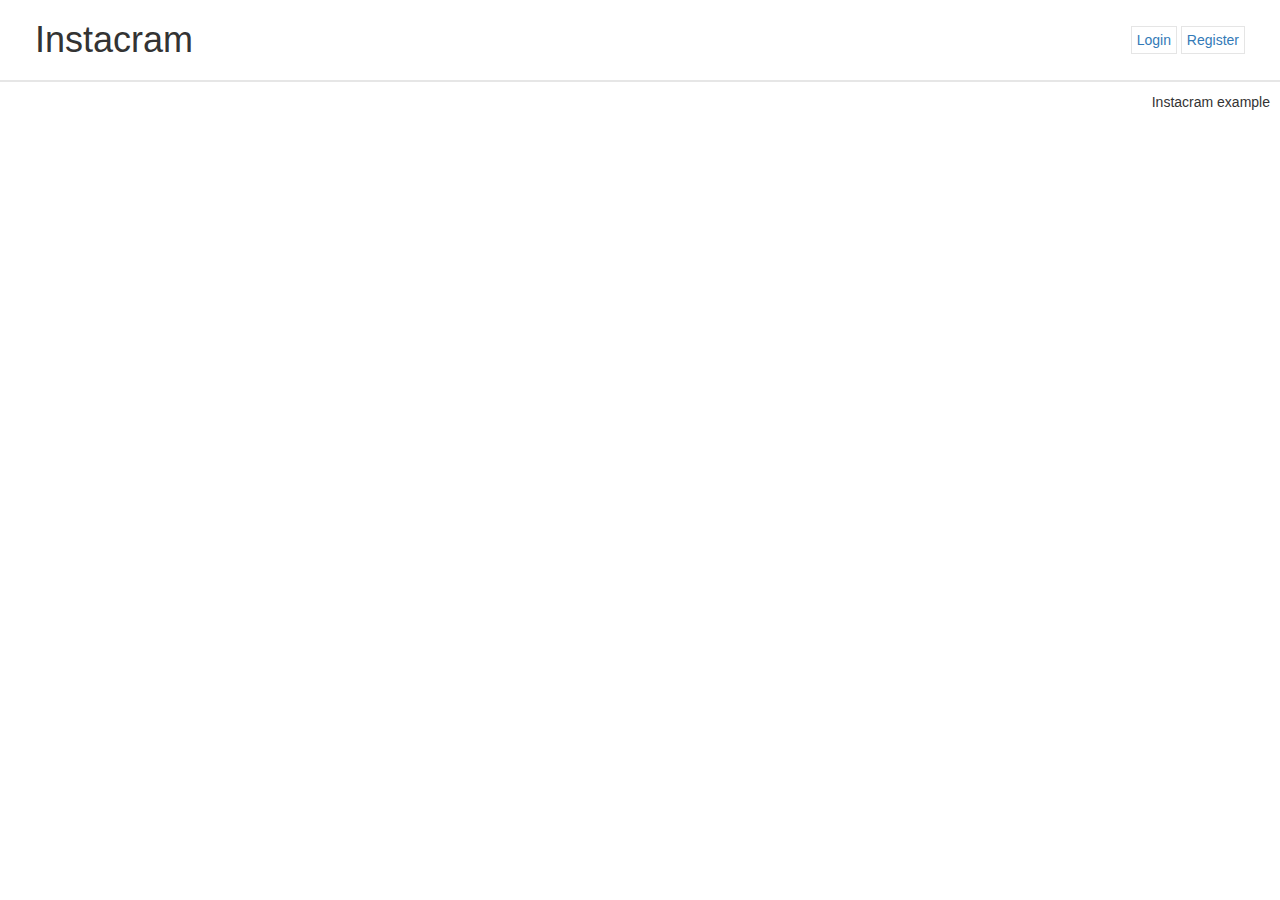
<file: frontend/index.html>
<!DOCTYPE html>
<html>
<head>
    <meta charset="utf-8" />
    <meta http-equiv="X-UA-Compatible" content="IE=edge">
    <title>Instacram</title>
    <meta name="viewport" content="width=device-width, initial-scale=1">
    <!-- You can add your styles and scripts here -->
    <link rel="stylesheet" type="text/css" media="screen" href="styles/provided.css" />
    <link rel="stylesheet" href="https://maxcdn.bootstrapcdn.com/bootstrap/3.3.7/css/bootstrap.min.css" integrity="sha384-BVYiiSIFeK1dGmJRAkycuHAHRg32OmUcww7on3RYdg4Va+PmSTsz/K68vbdEjh4u" crossorigin="anonymous">
    <script type="module" src="src/helpers.js"></script>
    <script type="module" src="src/helpers.js"></script>
    <script type="module" src="src/api.js"></script>
</head>
<body>
    <!-- This is an example app structure --> 
    <header class='banner'>
        <h1>Instacram</h1>
        <ul class='nav-bar'>
            <li class="nav-item" id='followBar'><input type="text" id='add_follow'/><span class='top_input' id='followButton'>Follow</span></li>
            <li class="nav-item" id='unfollowBar'><input type="text" id='remove_follow'/><span class='top_input' id='unfollowButton'>Unfollow</span></li>
            <li class='nav-item' id="newPostButton"><a href="/upload" id="newPost">New Post</a></li>
            <li class='nav-item' id="userButton"><a href="/login" id="curr_user">Login</a></li>
            <li class='nav-item' id="registerButton"><a href="/register">Register</a></li>
            <li class='nav-item' id="updateButton"><a href="/update">Update account</a></li>
            <li class='nav-item' id="logoutButton"><a href="/index">Logout</a></li>
        </ul>
    </header>
    <main role='main'>
        <!-- app goes here --> 
        <div id='large-feed'>
            <!-- inject feed data -->
        </div>
        <!-- credit to https://www.youtube.com/watch?v=6-BwQ21nA54 -->
        <div id="modalWindow"> 
            <div>
                <a href="#close">Close</a><br>
                <ul id='modalContent'>
                  
                </ul>
            </div>
        </div>
    </main>
    <footer>
        <p>Instacram example</p>
    </footer>
    <script type="module" src="src/main.js"></script>
</body>
</html>
</file>
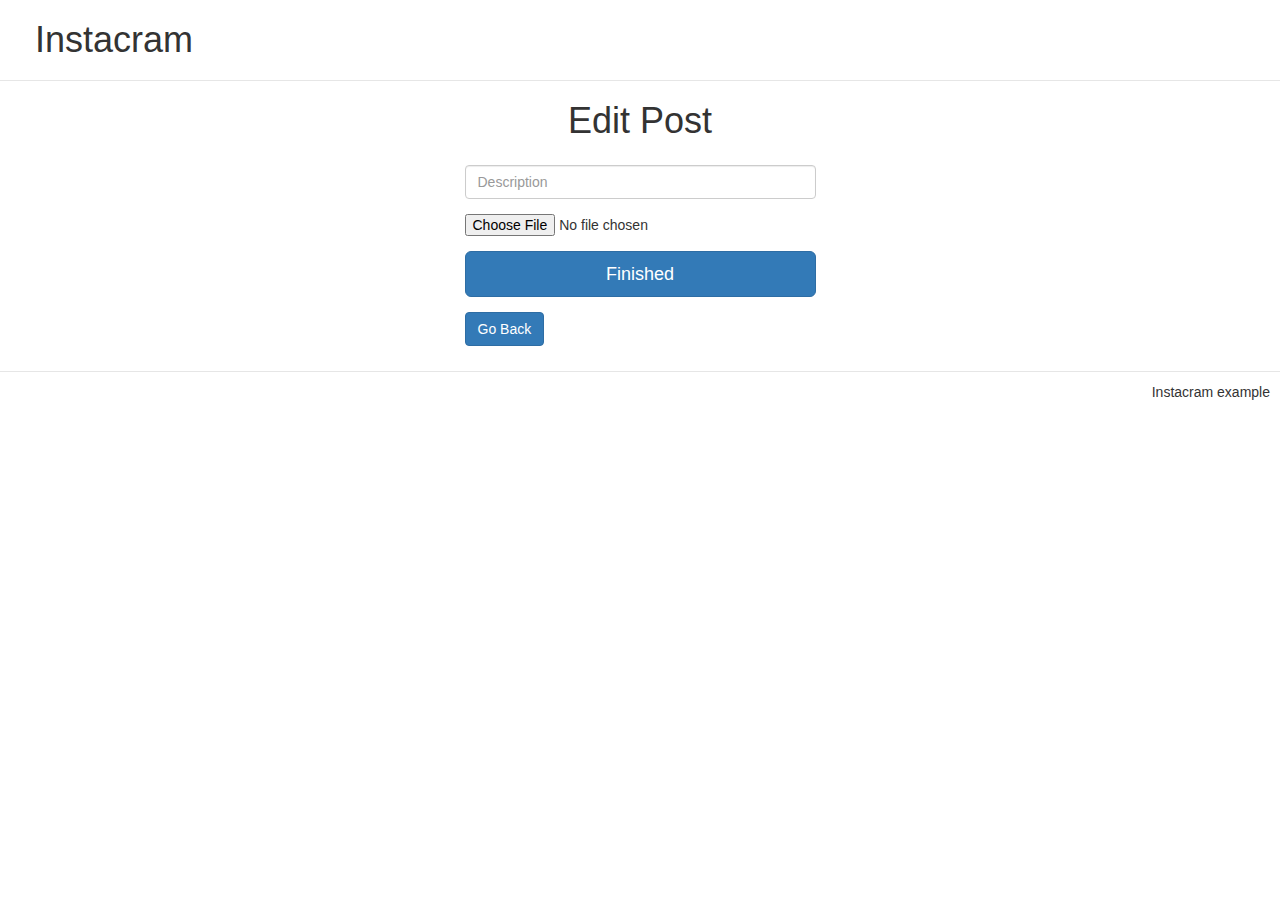
<file: frontend/edit.html>
<!DOCTYPE html>
<html>
<head>
    <meta charset="utf-8" />
    <meta http-equiv="X-UA-Compatible" content="IE=edge">
    <title>Instacram</title>
    <meta name="viewport" content="width=device-width, initial-scale=1">
    <!-- You can add your styles and scripts here -->
    <link rel="stylesheet" type="text/css" media="screen" href="styles/provided.css" />
    <link rel="stylesheet" href="https://maxcdn.bootstrapcdn.com/bootstrap/3.3.7/css/bootstrap.min.css" integrity="sha384-BVYiiSIFeK1dGmJRAkycuHAHRg32OmUcww7on3RYdg4Va+PmSTsz/K68vbdEjh4u" crossorigin="anonymous">
    <script type="module" src="src/helpers.js"></script>
    <script type="module" src="src/api.js"></script>
</head>
<body>
    <!-- This is an example app structure --> 
    <header class='banner'>
        <h1>Instacram</h1>
    </header>
    <main role='main'>
        <div class="container">
            <div class="row">
                <h1 style="text-align: center">Edit Post</h1>
                <h4 style="text-align: center" id=status></h4>
                <div style="width: 30%; margin: 25px auto;">
                        <div class="form-group">
                            <input class="form-control" type="text" name="description" id='edit_description' placeholder="Description">
                        </div>
                        <div class="form-group">
                            <input type="file" id='edit_imgsrc'/>
                        </div>
                        <div class="form-group">
                            <button class="btn btn-lg btn-primary btn-block" id="editFinishedButton">Finished</button>
                        </div>
                    <!-- </form> -->
                    <a href="/" class="btn btn-primary">Go Back</a>
                </div>
            </div>
        </div>
    </main>
    <footer>
        <p>Instacram example</p>
    </footer>
    <script type="module" src="src/main.js"></script>
</body>
</html>
</file>
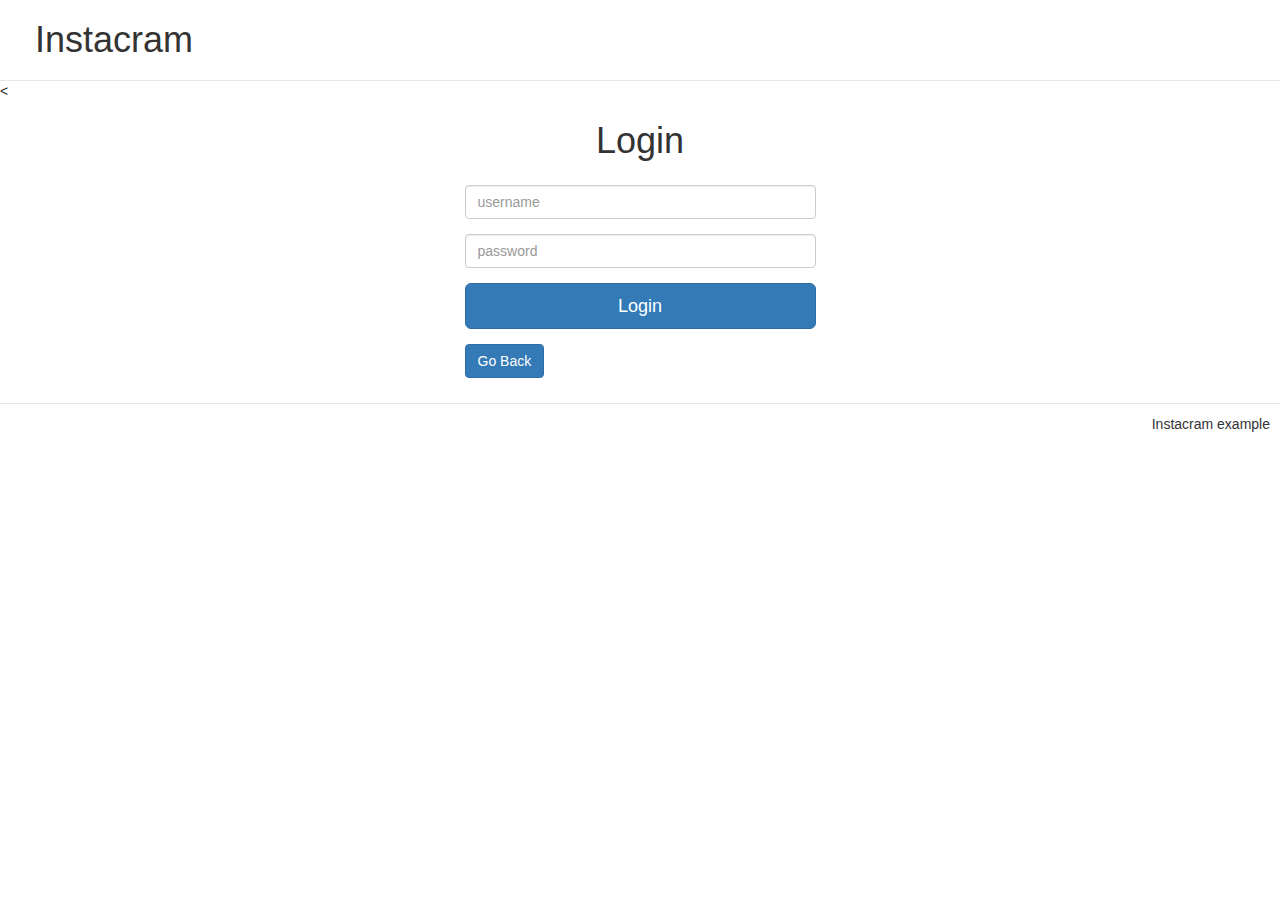
<file: frontend/login.html>
<!DOCTYPE html>
<html>
<head>
    <meta charset="utf-8" />
    <meta http-equiv="X-UA-Compatible" content="IE=edge">
    <title>Instacram</title>
    <meta name="viewport" content="width=device-width, initial-scale=1">
    <!-- You can add your styles and scripts here -->
    <link rel="stylesheet" type="text/css" media="screen" href="styles/provided.css" />
    <link rel="stylesheet" href="https://maxcdn.bootstrapcdn.com/bootstrap/3.3.7/css/bootstrap.min.css" integrity="sha384-BVYiiSIFeK1dGmJRAkycuHAHRg32OmUcww7on3RYdg4Va+PmSTsz/K68vbdEjh4u" crossorigin="anonymous">
    <script type="module" src="src/helpers.js"></script>
    <script type="module" src="src/api.js"></script>
</head>
<body>
    <!-- This is an example app structure --> 
    <header class='banner'>
        <h1>Instacram</h1>
    </header>
    <main role='main'>
        <<div class="container">
            <div class="row">
                <h1 style="text-align: center">Login</h1>
                <h4 style="text-align: center" id=status></h4>
                <div style="width: 30%; margin: 25px auto;">
<!--                     <form id="loginForm"> -->
                        <div class="form-group">
                            <input class="form-control" type="text" name="username" id='usr' placeholder="username">
                        </div>
                        <div class="form-group">
                            <input class="form-control" type="password" name="password" id='password' placeholder="password">
                        </div>
                        <div class="form-group">
                            <button class="btn btn-lg btn-primary btn-block" id="loginButton" onclick="login();">Login</button>
                        </div>
                    <!-- </form> -->
                    <a href="/" class="btn btn-primary">Go Back</a>
                </div>
            </div>
        </div>
    </main>
    <footer>
        <p>Instacram example</p>
    </footer>
    <!-- <script type="module" src="src/main.js"></script> -->
    <script type="text/javascript" src="src/login.js"></script>
</body>
</html>
</file>
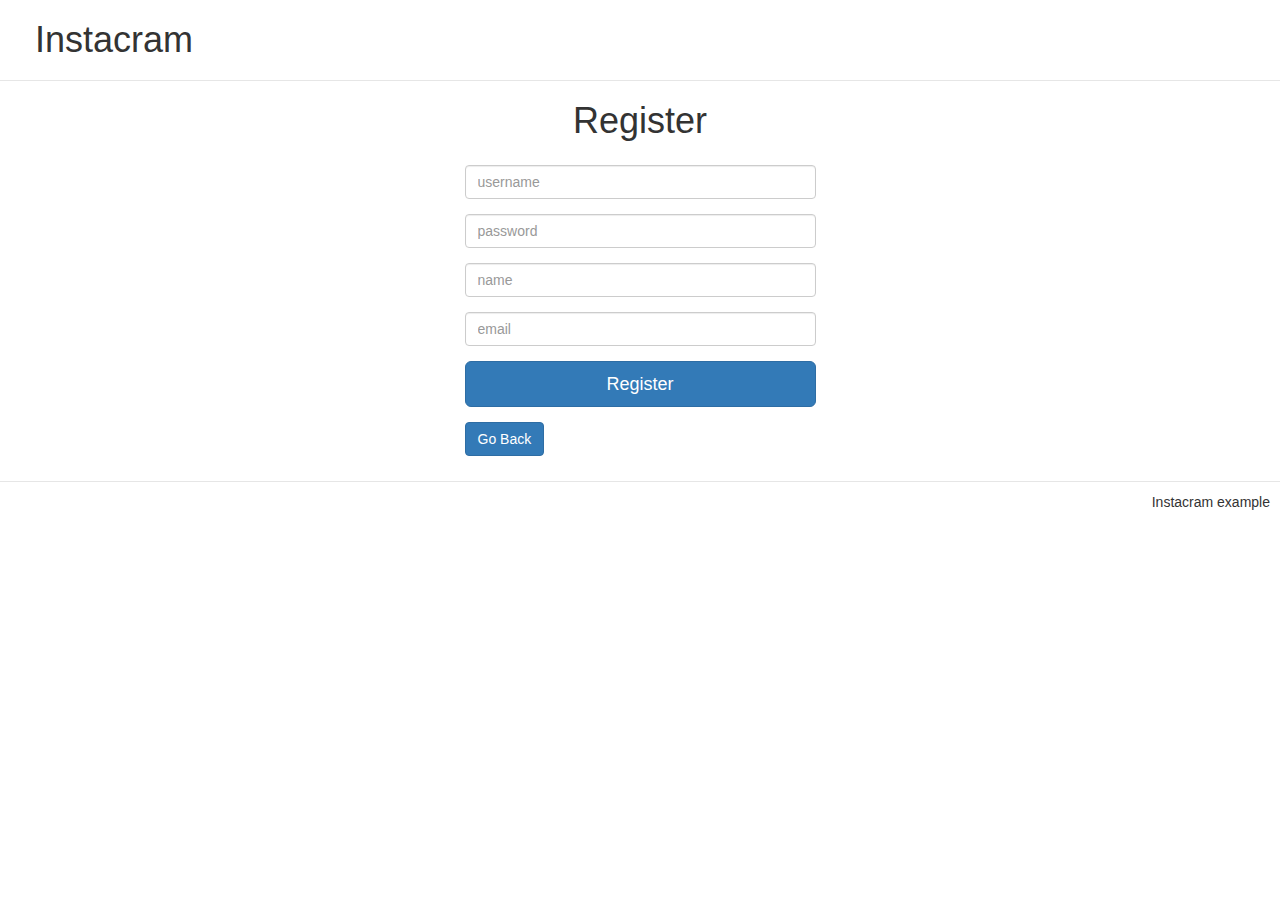
<file: frontend/register.html>
<!DOCTYPE html>
<html>
<head>
    <meta charset="utf-8" />
    <meta http-equiv="X-UA-Compatible" content="IE=edge">
    <title>Instacram</title>
    <meta name="viewport" content="width=device-width, initial-scale=1">
    <!-- You can add your styles and scripts here -->
    <link rel="stylesheet" type="text/css" media="screen" href="styles/provided.css" />
    <link rel="stylesheet" href="https://maxcdn.bootstrapcdn.com/bootstrap/3.3.7/css/bootstrap.min.css" integrity="sha384-BVYiiSIFeK1dGmJRAkycuHAHRg32OmUcww7on3RYdg4Va+PmSTsz/K68vbdEjh4u" crossorigin="anonymous">
    <script type="module" src="src/helpers.js"></script>
    <script type="module" src="src/api.js"></script>
</head>
<body>
    <!-- This is an example app structure --> 
    <header class='banner'>
        <h1>Instacram</h1>
    </header>
    <main role='main'>
        <div class="container">
            <div class="row">
                <h1 style="text-align: center">Register</h1>
                <h4 style="text-align: center" id=status></h4>
                <div style="width: 30%; margin: 25px auto;">
<!--                     <form id="loginForm"> -->
                        <div class="form-group">
                            <input class="form-control" type="text" name="username" id='usr' placeholder="username">
                        </div>
                        <div class="form-group">
                            <input class="form-control" type="password" name="password" id='password' placeholder="password">
                        </div>
                        <div class="form-group">
                            <input class="form-control" type="text" name="name" id='name' placeholder="name">
                        </div>
                        <div class="form-group">
                            <input class="form-control" type="text" name="email" id='email' placeholder="email">
                        </div>
                        <div class="form-group">
                            <button class="btn btn-lg btn-primary btn-block" id="loginButton" onclick="register();">Register</button>
                        </div>
                    <!-- </form> -->
                    <a href="/" class="btn btn-primary">Go Back</a>
                </div>
            </div>
        </div>
    </main>
    <footer>
        <p>Instacram example</p>
    </footer>
    <!-- <script type="module" src="src/main.js"></script> -->
    <script type="text/javascript" src="src/login.js"></script>
</body>
</html>
</file>
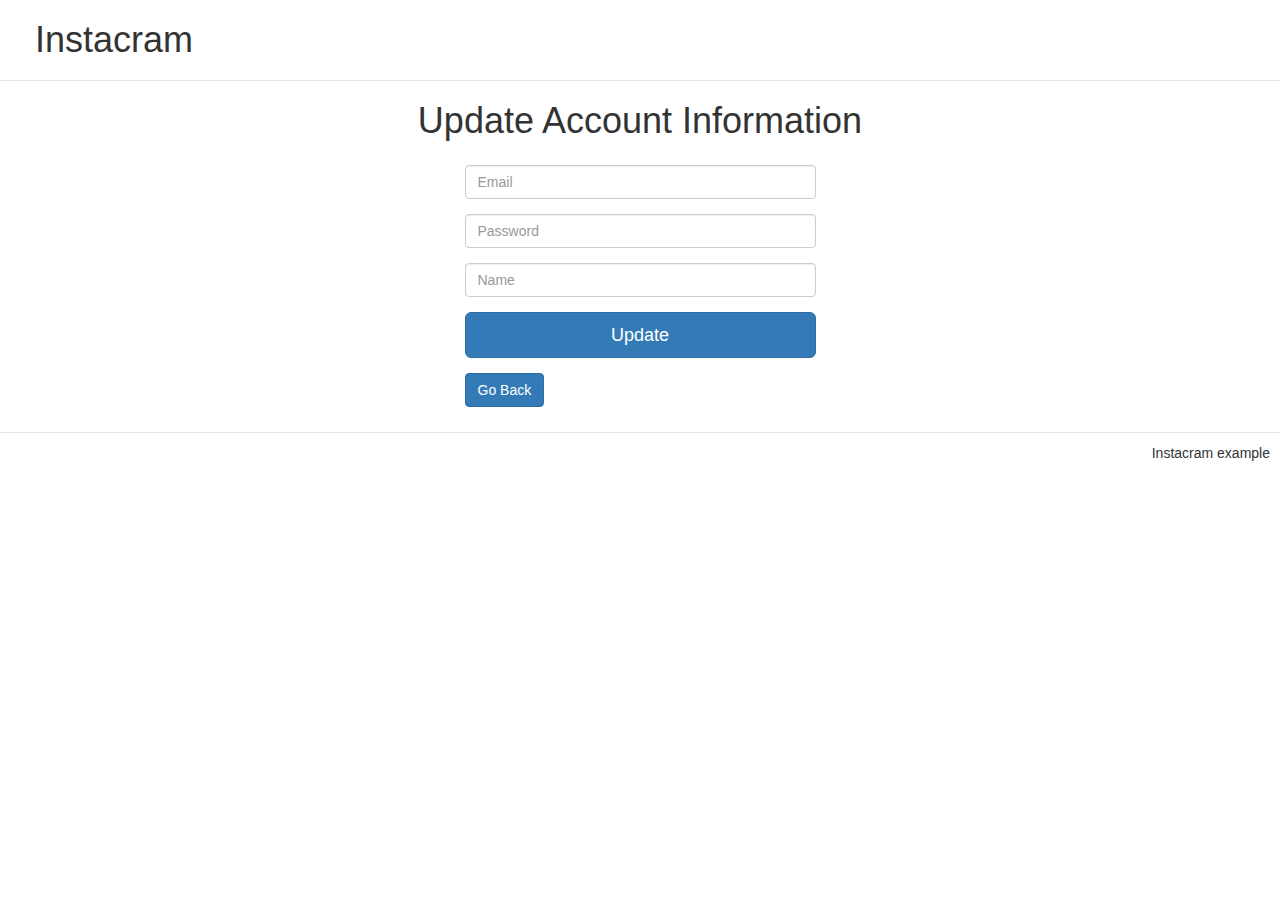
<file: frontend/update.html>
<!DOCTYPE html>
<html>
<head>
    <meta charset="utf-8" />
    <meta http-equiv="X-UA-Compatible" content="IE=edge">
    <title>Instacram</title>
    <meta name="viewport" content="width=device-width, initial-scale=1">
    <!-- You can add your styles and scripts here -->
    <link rel="stylesheet" type="text/css" media="screen" href="styles/provided.css" />
    <link rel="stylesheet" href="https://maxcdn.bootstrapcdn.com/bootstrap/3.3.7/css/bootstrap.min.css" integrity="sha384-BVYiiSIFeK1dGmJRAkycuHAHRg32OmUcww7on3RYdg4Va+PmSTsz/K68vbdEjh4u" crossorigin="anonymous">
    <script type="module" src="src/helpers.js"></script>
    <script type="module" src="src/api.js"></script>
</head>
<body>
    <!-- This is an example app structure --> 
    <header class='banner'>
        <h1>Instacram</h1>
    </header>
    <main role='main'>
        <div class="container">
            <div class="row">
                <h1 style="text-align: center">Update Account Information</h1>
                <h4 style="text-align: center" id=status></h4>
                <div style="width: 30%; margin: 25px auto;">
                        <div class="form-group">
                            <input class="form-control" type="text" name="email" id='email' placeholder="Email">
                        </div>
                        <div class="form-group">
                            <input class="form-control" type="password" name="password" id='password' placeholder="Password">
                        </div>
                        <div class="form-group">
                            <input class="form-control" type="text" name="name" id='name' placeholder="Name">
                        </div>
                        <div class="form-group">
                            <button class="btn btn-lg btn-primary btn-block" id="updateButtonSubmit">Update</button>
                        </div>
                    <!-- </form> -->
                    <a href="/" class="btn btn-primary">Go Back</a>
                </div>
            </div>
        </div>
    </main>
    <footer>
        <p>Instacram example</p>
    </footer>
    <script type="module" src="src/main.js"></script>
</body>
</html>
</file>
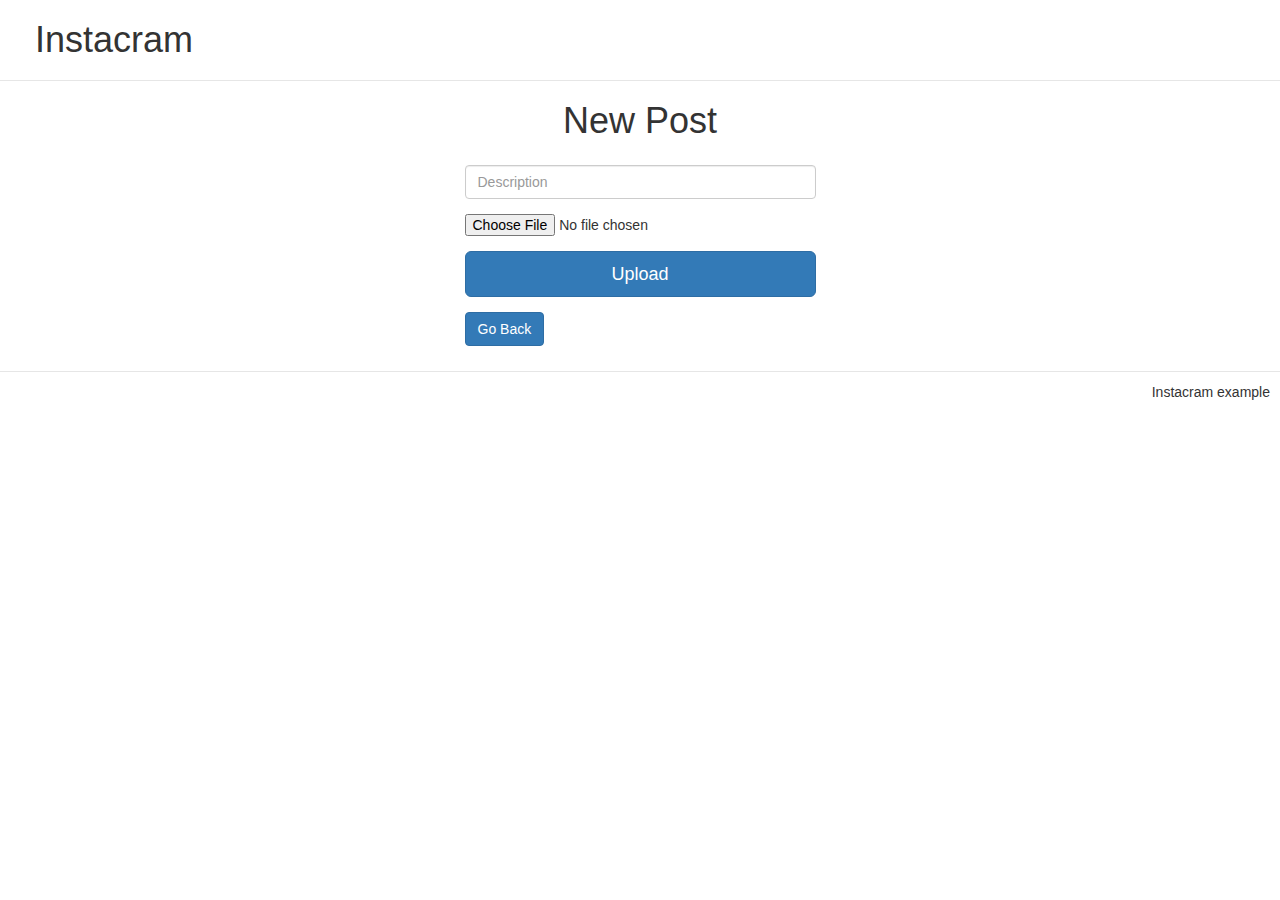
<file: frontend/upload.html>
<!DOCTYPE html>
<html>
<head>
    <meta charset="utf-8" />
    <meta http-equiv="X-UA-Compatible" content="IE=edge">
    <title>Instacram</title>
    <meta name="viewport" content="width=device-width, initial-scale=1">
    <!-- You can add your styles and scripts here -->
    <link rel="stylesheet" type="text/css" media="screen" href="styles/provided.css" />
    <link rel="stylesheet" href="https://maxcdn.bootstrapcdn.com/bootstrap/3.3.7/css/bootstrap.min.css" integrity="sha384-BVYiiSIFeK1dGmJRAkycuHAHRg32OmUcww7on3RYdg4Va+PmSTsz/K68vbdEjh4u" crossorigin="anonymous">
    <script type="module" src="src/helpers.js"></script>
    <script type="module" src="src/api.js"></script>
</head>
<body>
    <!-- This is an example app structure --> 
    <header class='banner'>
        <h1>Instacram</h1>
    </header>
    <main role='main'>
        <div class="container">
            <div class="row">
                <h1 style="text-align: center">New Post</h1>
                <h4 style="text-align: center" id=status></h4>
                <div style="width: 30%; margin: 25px auto;">
                        <div class="form-group">
                            <input class="form-control" type="text" name="description" id='description' placeholder="Description">
                        </div>
                        <div class="form-group">
                            <input type="file" id='imgsrc'/>
                        </div>
                        <div class="form-group">
                            <button class="btn btn-lg btn-primary btn-block" id="uploadButton">Upload</button>
                        </div>
                    <!-- </form> -->
                    <a href="/" class="btn btn-primary">Go Back</a>
                </div>
            </div>
        </div>
    </main>
    <footer>
        <p>Instacram example</p>
    </footer>
    <script type="module" src="src/main.js"></script>
</body>
</html>
</file>
<file: frontend/styles/provided.css>
/* base styles, feel free to edit */
html, body {
    margin: 0;
    padding: 0;
    background-color: #fafafa;
    height: 100%;
    font-family: -apple-system, 'Open Sans', 'Helvetica Neue', sans-serif;
}

.banner {
    display: flex;
    flex-direction: row;
    flex-wrap: nowrap;
    justify-content: space-between;
    align-items: center;
    padding: 10px;
    background-color:white;
    min-height: 60px;
    border-bottom: 1px solid rgba(0,0,0,.0975);
}

footer {
    border-top: 1px solid rgba(0,0,0,.0975);
    padding: 10px;
    background-color:white;
    min-height: 60px;
    text-align: right;
}

.banner > *, footer > * {
    margin: 10px 25px;
}

.nav {
    list-style-type: none;
    padding: 0;
}

.nav-item {
    border: 1px solid rgba(0, 0, 0, 0.1);
    margin: auto;
    padding: 5px;
    display: inline;
    list-style-type: none;
}

.nav-item a {
     text-decoration: none; 
}

.nav-item a:hover {
    text-decoration: none; 
}

.post a{
     text-decoration: none;
     display: inline-block;
     margin-right: 42px;
     margin-left: 10px;
     margin-bottom: 10px;
     margin-top: 10px;
}

.post a:hover{
     text-decoration: none; 
}

.post {
    max-width: 640px;
    overflow: hidden;
    margin: 30px auto;
    background-color: white;
    border: 1px solid rgba(0,0,0,.0975);
}

.post-title {
    padding: 20px 40px;
    margin: 0;
    border-bottom: 1px solid rgba(0,0,0,.0975);
}

.post-title a:hover {
    text-decoration: none;
}


.post-thumb {
    margin: 0;
    padding: 3px;
    width: 150px;
    height: 150px;
    border: 2px solid snow;
}

.post-image {
    width: 640px;
    height: 640px;
}

@media screen and (max-width: 500px) {
    .post {
        border: none;
        border-bottom: 1px solid rgba(0,0,0,.0975);
        border-top: 1px solid rgba(0,0,0,.0975); 
        max-height: 60vh;
    }

    .post-image {
        max-width: 100%;
        max-height: 60vh;
    }

    #feed > * {
        flex: 1 1 45%;
        height: auto;
    }
}

/* Add your styles here */

#profile_history {
    margin-top: 30px;
}

.like_button {
    cursor: pointer;
}

.see_comments {
    cursor: pointer;
}

.post-title {
    cursor: pointer;
}

.post_history {
    display: block;
}

.top_input {
    cursor: pointer;
} 

.post_history_image {
    width: 30%;
    height: 30%;
}

.post-interactive {
    margin: 5px 10px;
}

.post-description{
    margin: 10px;
}

.post_comment {
    width: 80%;
}

.post_history_image_container img{
    margin-left: 30%;
}

.post-time {
    margin-left: 10px;
    margin-right: 10px;
}

.comment_box {
    margin: 0 10px;
}

.post_history_published_date {
    margin-top: 25px;
}

#removePostButton {
    margin-left: 10px;
    margin-right: 10px;
    float: right;
    text-decoration: none; 
}

#removePostButton a {
    text-decoration: none;
}

#editPostButton{
    float: right;
    margin-right: 10px;
    text-decoration: none; 
}

#editPostButton a:hover{
    text-decoration: none; 
}

#modalWindow {
    position: fixed;
    font-family: arial,helvetica, sans-serif;
    top: 0;
    right: 0;
    bottom: 0;
    left: 0;
    background: rgba(0, 0, 0, 0);
    z-index: 99999;
    opacity:0;
    transition: opacity 400ms linear;
    pointer-events: none;
}
#modalWindow:target {
    opacity:0.97;
    pointer-events: auto;
}
#modalWindow > div {
    width: 90%;
    /*height: 240px;*/
    overflow-y: auto;
    max-height: calc(100vh - 210px);
    position: relative;
    margin: 10% auto;
    padding: 10px 10px 10px 10px;
    border: solid;
    border-color: black;
    border-width : 2px;
    background: #FFFFFF;
    border-radius: 5px;
}
</file>
